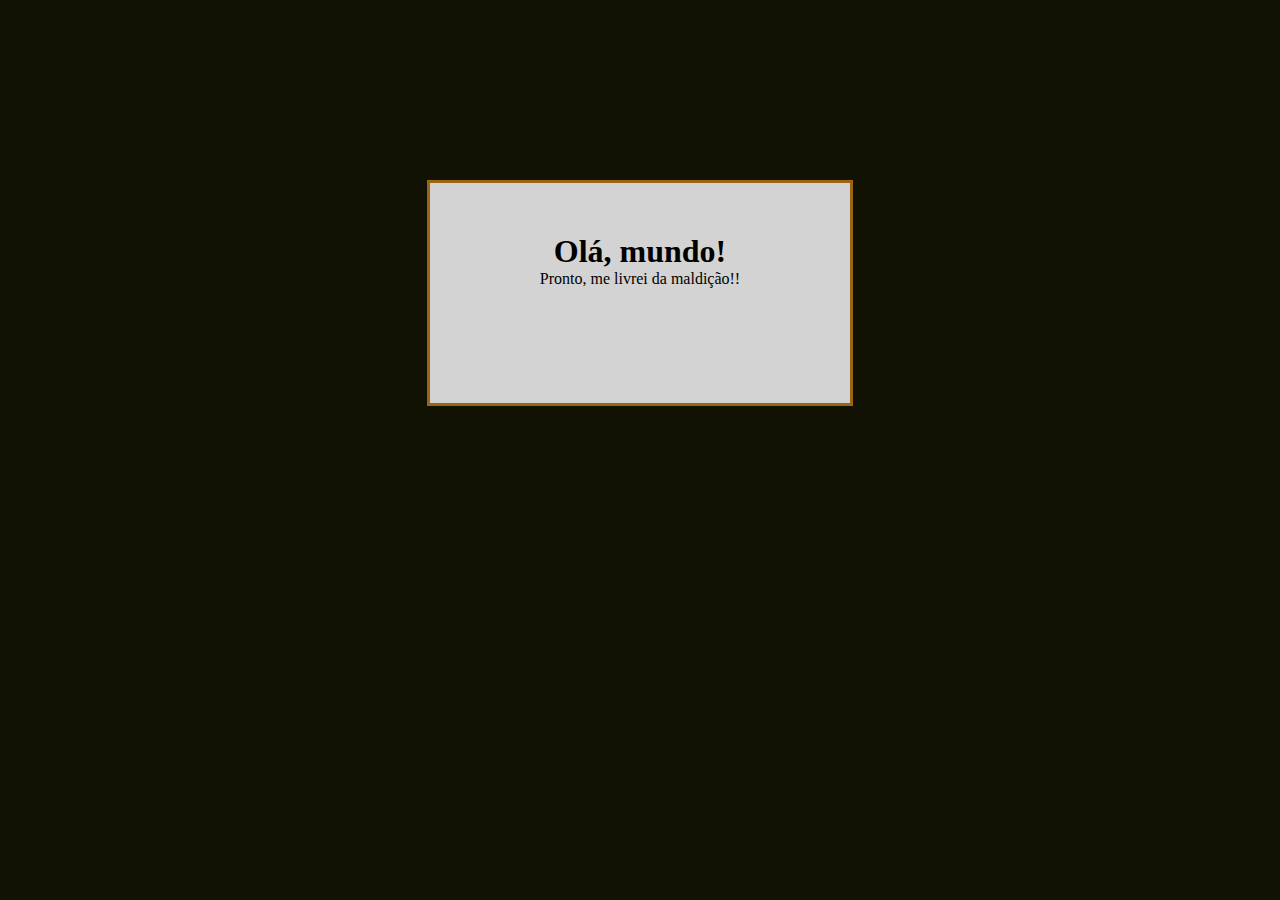
<file: aula04/index.html>
<!DOCTYPE html>
<html lang="pt-br">
<head>
    <meta charset="UTF-8">
    <meta name="viewport" content="width=device-width, initial-scale=1.0">
    <title>Meu primeiro programa...</title>
    <style>
        * {
            padding: 0px;
            margin: 0px;
            font-family: Cambria, Cochin, Georgia, Times, 'Times New Roman', serif;
        }
        body {
            background-color: rgb(18, 18, 4);
            color: rgb(0, 0, 0);
            text-align: center;
            background-attachment: fixed;
        }
        div {
            background-color: lightgray;
            margin: auto;
            margin-top: 180px;
            padding: 10px;
            width: 400px;
            height: 200px;
            display: block;
            border: 3px solid rgb(156, 101, 20);
        }
        div > h1 {
            margin-top: 40px;
        }
    </style>
</head>
<body>
    <div>
        <h1>Olá, mundo!</h1>
        <p>Pronto, me livrei da maldição!!</p>
    </div>
    <script>
        window.alert('Este é meu primeiro código em Java Script!')
        window.confirm('Gostou da minha primeira criação em Java Script?')
        window.prompt('Por favor digite seu nome')
    </script>
</body>
</html>
</file>
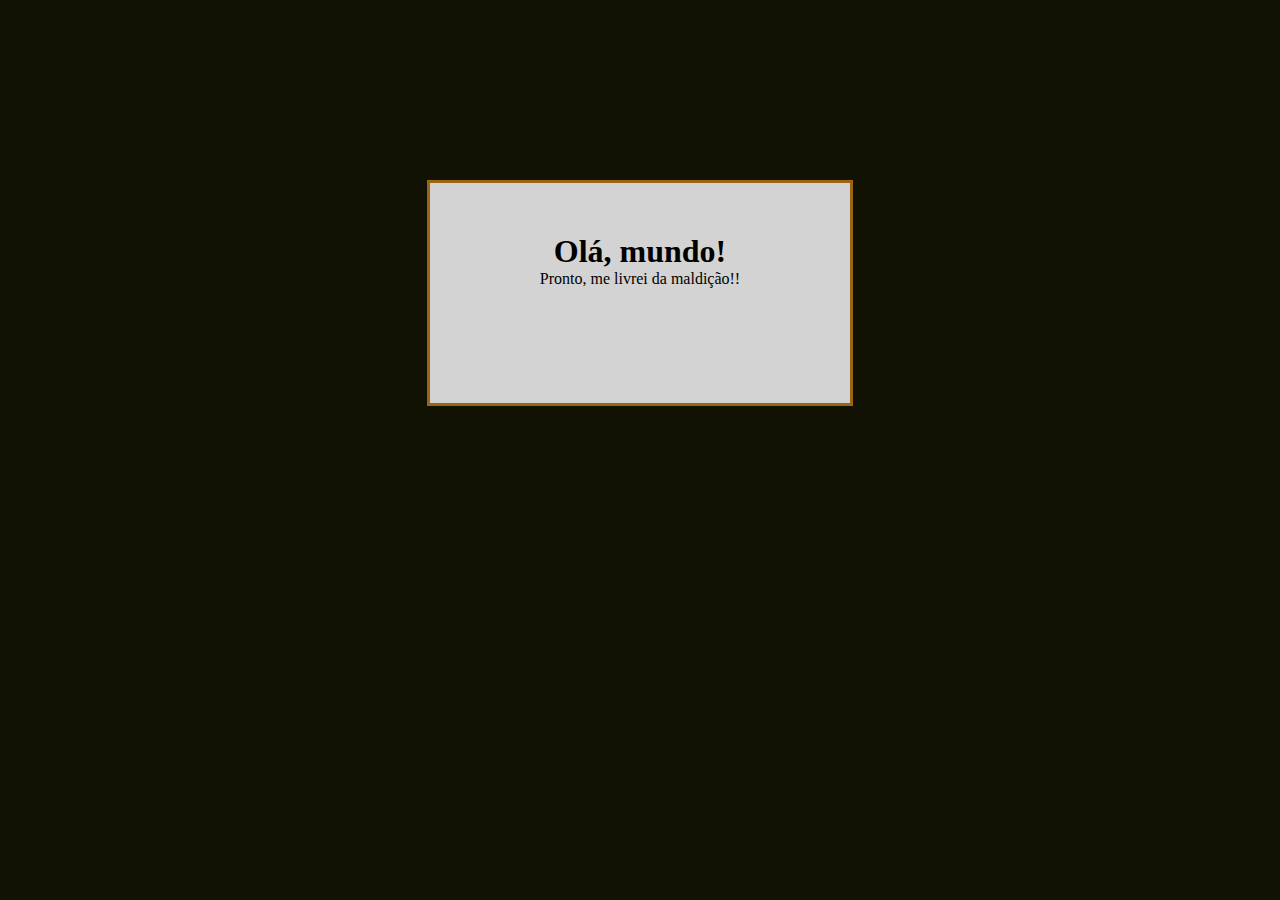
<file: aula06/ex002.html>
<!DOCTYPE html>
<html lang="pt-br">
<head>
    <meta charset="UTF-8">
    <meta name="viewport" content="width=device-width, initial-scale=1.0">
    <title>Meu primeiro programa...</title>
    <style>
        * {
            padding: 0px;
            margin: 0px;
            font-family: Cambria, Cochin, Georgia, Times, 'Times New Roman', serif;
        }
        body {
            background-color: rgb(18, 18, 4);
            color: rgb(0, 0, 0);
            text-align: center;
            background-attachment: fixed;
        }
        div {
            background-color: lightgray;
            margin: auto;
            margin-top: 180px;
            padding: 10px;
            width: 400px;
            height: 200px;
            display: block;
            border: 3px solid rgb(156, 101, 20);
        }
        div > h1 {
            margin-top: 40px;
        }
    </style>
</head>
<body>
    <div>
        <h1>Olá, mundo!</h1>
        <p>Pronto, me livrei da maldição!!</p>
    </div>
    <script>
        var nome = window.prompt('Qual é o seu nome?')
        window.alert(`Olá ${nome} seja muito bem vindo! `)
    </script>
</body>
</html>
</file>
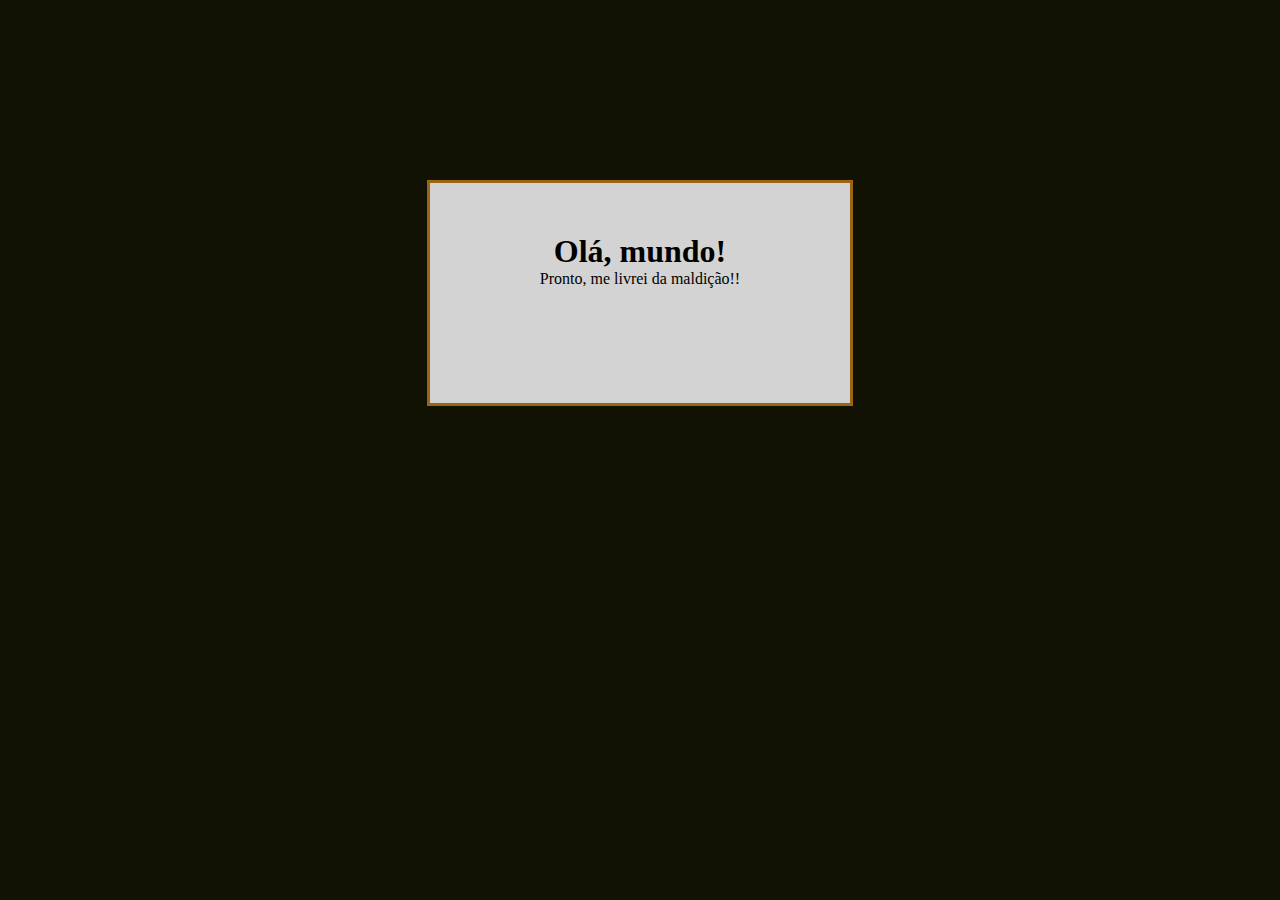
<file: aula06/ex003.html>
<!DOCTYPE html>
<html lang="pt-br">
<head>
    <meta charset="UTF-8">
    <meta name="viewport" content="width=device-width, initial-scale=1.0">
    <title>Meu primeiro programa...</title>
    <style>
        * {
            padding: 0px;
            margin: 0px;
            font-family: Cambria, Cochin, Georgia, Times, 'Times New Roman', serif;
        }
        body {
            background-color: rgb(18, 18, 4);
            color: rgb(0, 0, 0);
            text-align: center;
            background-attachment: fixed;
        }
        div {
            background-color: lightgray;
            margin: auto;
            margin-top: 180px;
            padding: 10px;
            width: 400px;
            height: 200px;
            display: block;
            border: 3px solid rgb(156, 101, 20);
        }
        div > h1 {
            margin-top: 40px;
        }
    </style>
</head>
<body>
    <div>
        <h1>Olá, mundo!</h1>
        <p>Pronto, me livrei da maldição!!</p>
    </div>
    <script>
        var n1 = Number(window.prompt('Digite um número:'))
        var n2 = Number(window.prompt('Digite outro número:'))
        var s = n1 + n2
            window.alert(`O resultado da soma dos números digitados é: ${s}`)
    </script>
</body>
</html>
</file>
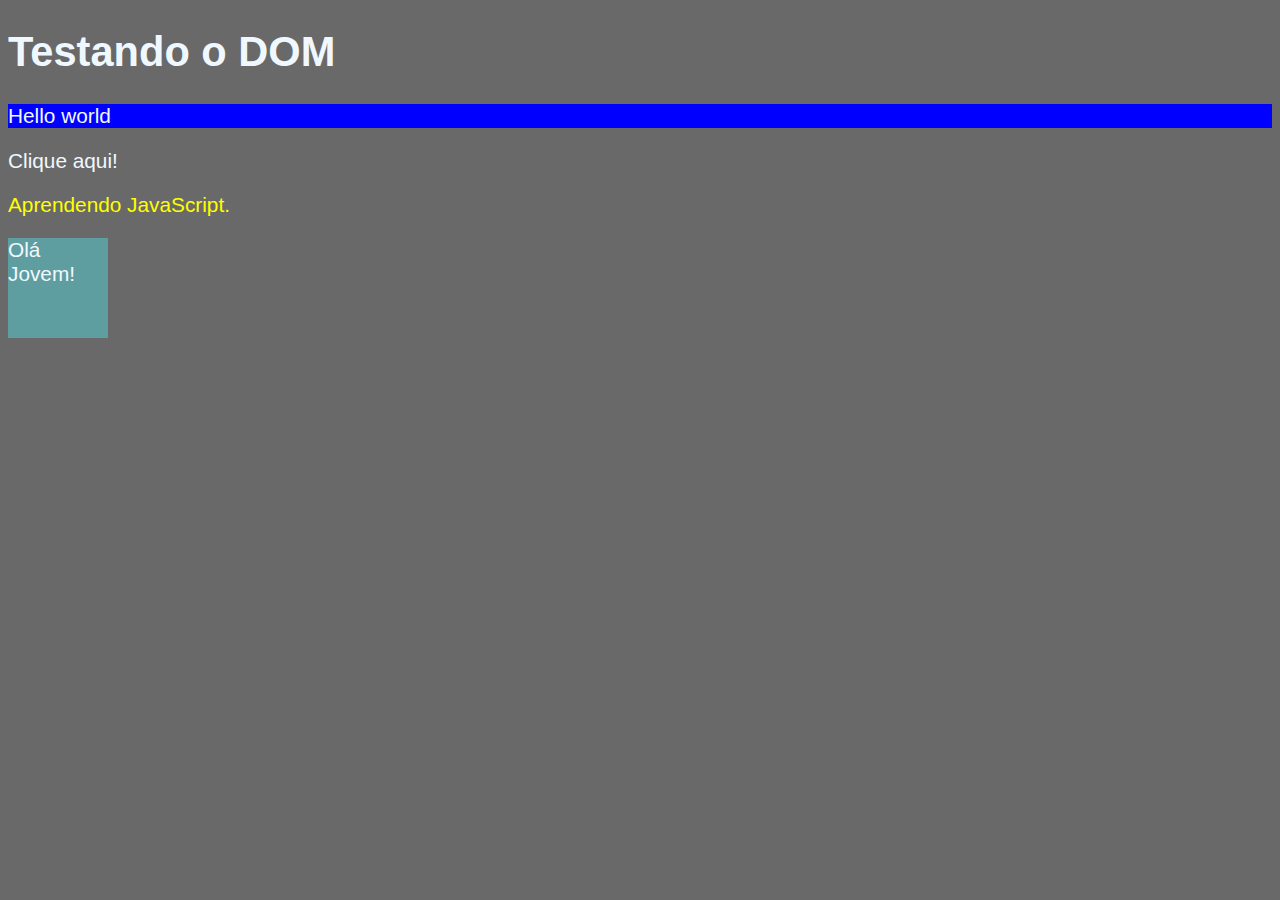
<file: aula06/ex005.html>
<!DOCTYPE html>
<html lang="pt-br">
<head>
    <meta charset="UTF-8">
    <meta name="viewport" content="width=device-width, initial-scale=1.0">
    <title>JS</title>
    <style>
        body {
            background-color: dimgrey;
            color: aliceblue;
            font-family: 'Gill Sans', 'Gill Sans MT', Calibri, 'Trebuchet MS', sans-serif;
            font-size: 1.3em;
        }
        @keyframes myAnimation{
            0% {background-color: aqua;}
            25% {background-color: black;}
            50% {background-color: coral;}
            75% {background-color: darkblue;}
            100% {background-color: cornflowerblue;}
        }
        .think {
            height: 100px;
            width: 100px;
            background-color: cadetblue;
            animation-name: myAnimation;
            animation-duration: 10s;
        }
    </style>
</head>
<body>
    <h1>Testando o DOM</h1>
    <p id="lets">Olhe por aqui!</p>
    <div name="ol">Clique aqui!</div>
    <p id="pxp">Aprendendo JavaScript.</p>
    <div class="think"><p>H</p></div>
    <script>
        /* Aqui estamos trabalhando com seletores personalizados!*/
        let tst = window.document.getElementsByTagName('p')[0]
        tst.innerText='Hello world'
//O comando acima: mexe com seletores a partir de 'MARCA'.        
        window.document.getElementById('lets')
        lets.style.background = 'blue'
//Já este outro comando: mexe com seletores de 'ID'.      
        /* let ex = window.document.write.getElementsByName('ol')[0]
        ex.innerText ='Congulations the code is Sucess Runner!'
        
        Era para ter funcionado, mas deu erro!;
        Mas essa era a forma de de seletor por 'NAME', no que me refiro é ao parâmetro name.*/
        let oi = window.document.getElementsByClassName('think')[0]
        oi.innerText ='Olá Jovem!'
//Já este outro comando: mexe com seletores por 'NOME DA CLASSE'.   
        let sel = window.document.querySelector('p#pxp')
        sel.style.color = 'yellow'
//Este comando acima: mexe com os seletores por 'SELETORES', é a forma mais atual de fazer seleçaõ de dados e a mais recomendada.         
    </script>
</body>
</html>
</file>
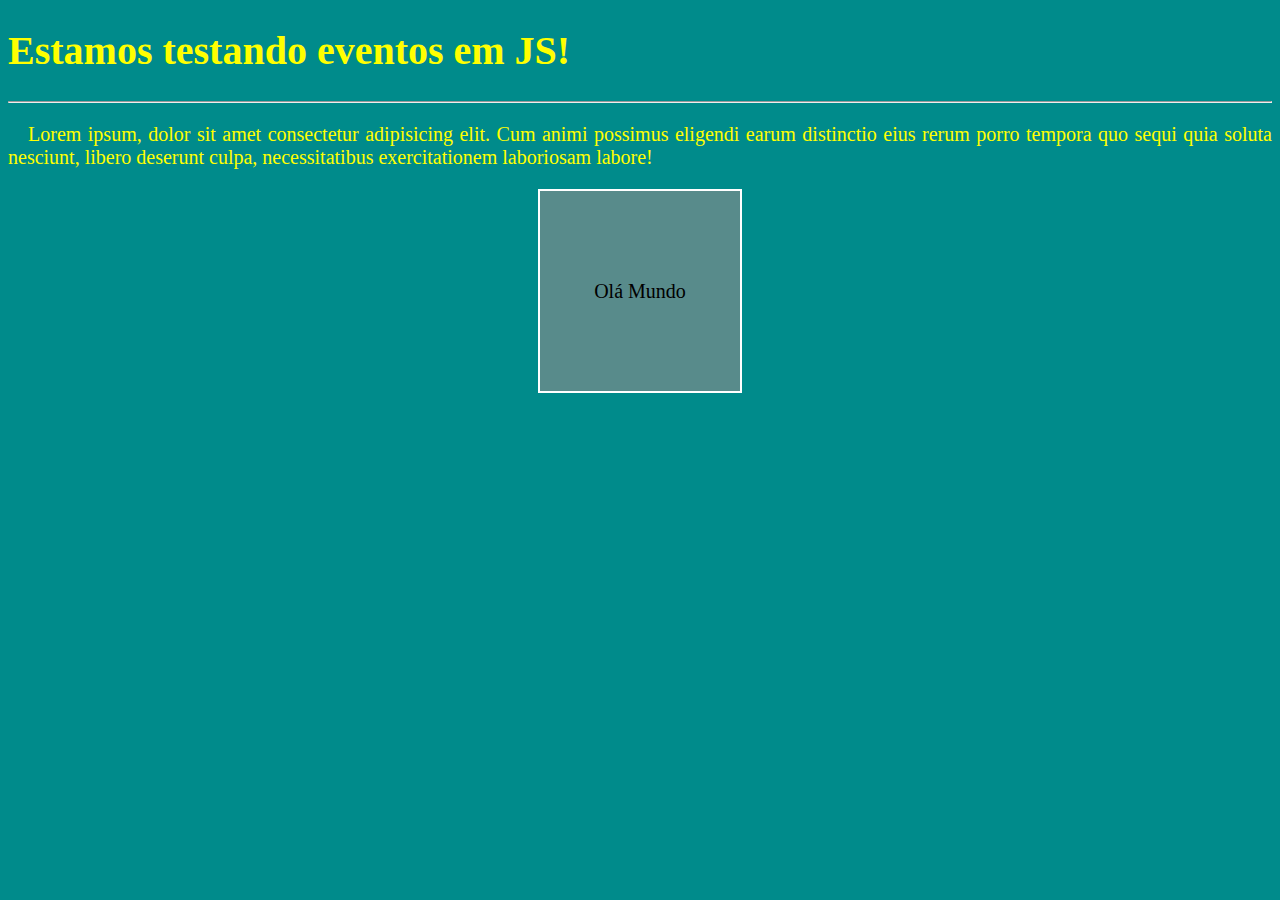
<file: aula06/ex006.html>
<!DOCTYPE html>
<html lang="pt-br">
<head>
    <meta charset="UTF-8">
    <meta name="viewport" content="width=device-width, initial-scale=1.0">
    <title>Eventos em JS</title>
    <style>
        body {
            font: normal 15pt 'times';
            background-color: darkcyan;
            color: yellow;
        }
        p {
            text-align: justify;
            text-indent: 20px;
        }
        div {
            height: 200px;
            width: 200px;
            margin: auto;
        }
        div#space {
            background-color: rgb(88, 139, 139);
            color: rgb(0, 0, 0);
            text-align: center;
            line-height: 200px;
            border: 2px solid rgb(255, 255, 255);
        }
    </style>
</head>
<body>
    <h1>Estamos testando eventos em JS!</h1>
    <hr>
    <p>Lorem ipsum, dolor sit amet consectetur adipisicing elit. Cum animi possimus eligendi earum distinctio eius rerum porro tempora quo sequi quia soluta nesciunt, libero deserunt culpa, necessitatibus exercitationem laboriosam labore!</p>
    <div id="space" class="ai" onclick="clicar()" onmouseout="sair()" onmouseenter="entrou()">Olá Mundo</div>
    <script>
        function clicar() {
            let en = window.document.querySelector('div.ai')
            en.innerText = 'Clicou!'
            en.style.color = 'silver'
        }
        function sair() {
         let sk = window.document.getElementById('space')
         sk.innerText = 'Saiu!'
         sk.style.color = 'darkblue'
         sk.style.background = 'darkgray'
        }
        function entrou() {
            let et = window.document.getElementsByClassName('ai')[0]
            et.innerText = 'Entrou!'
            et.style.color = 'gold'
            et.style.background = 'darkred'
            et.style.fontWeight = 'bolder'
        }
    </script>
</body>
</html>
</file>
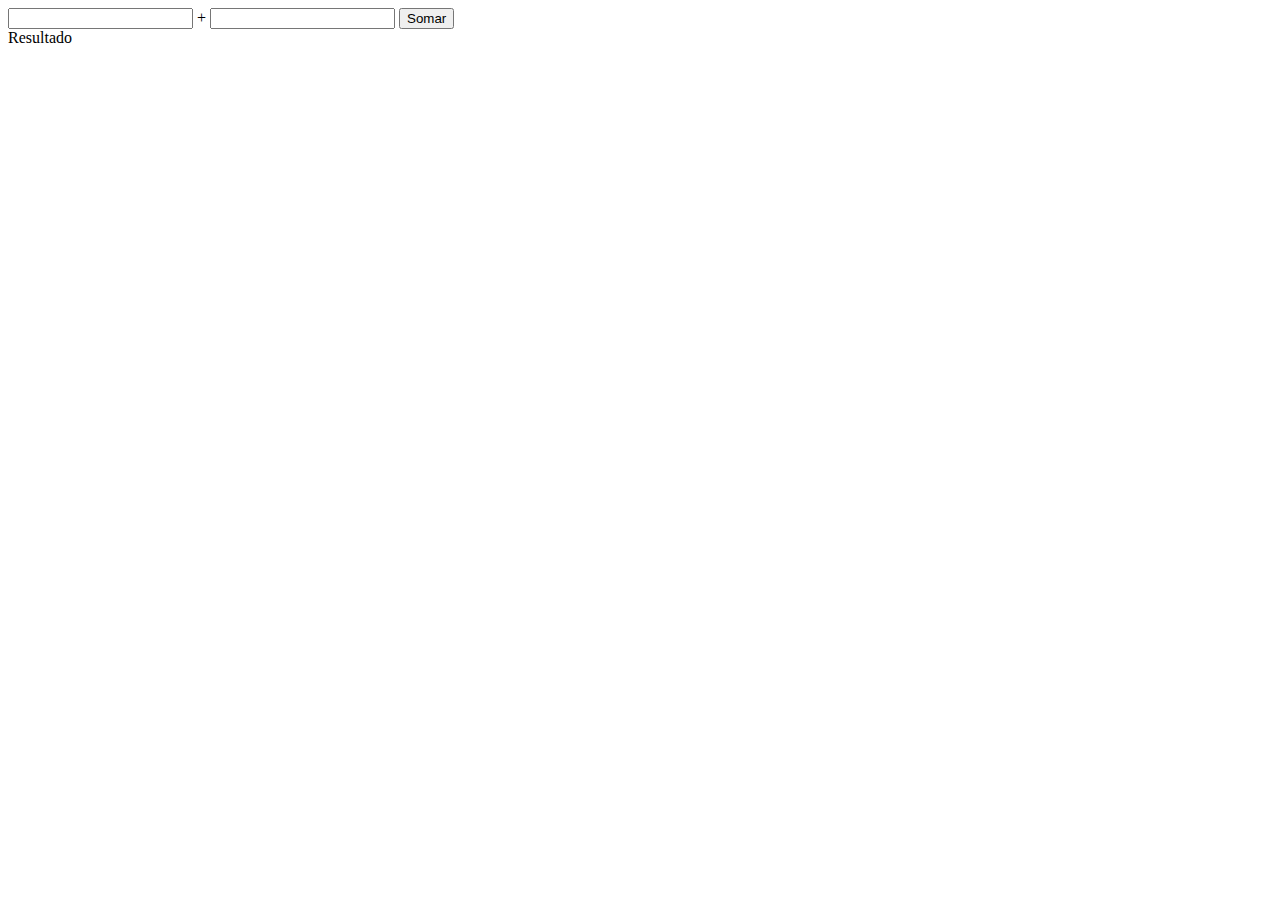
<file: aula06/ex007.html>
<!DOCTYPE html>
<html lang="pt-br">
<head>
    <meta charset="UTF-8">
    <meta name="viewport" content="width=device-width, initial-scale=1.0">
    <title>Praticando com JS</title>
</head>
<body>
    <input type="number" name="num1" id="num1" required> +
    <input type="number" name="num2" id="num2" required>
    <input type="button" value="Somar" onclick="somar()">
    <div id="res">Resultado</div>
    <script>
        function somar() {
            let n1 = document.getElementById('num1')
            let n2 = document.getElementById('num2')
            let res = document.getElementById('res')

            let num1 = Number(n1.value)
            let num2 = Number(n2.value)
            let s = num1 + num2
                res.innerHTML= `A soma de ${num1} e ${num2} é igual a ${s}`
        }
    </script>
</body>
</html>
</file>
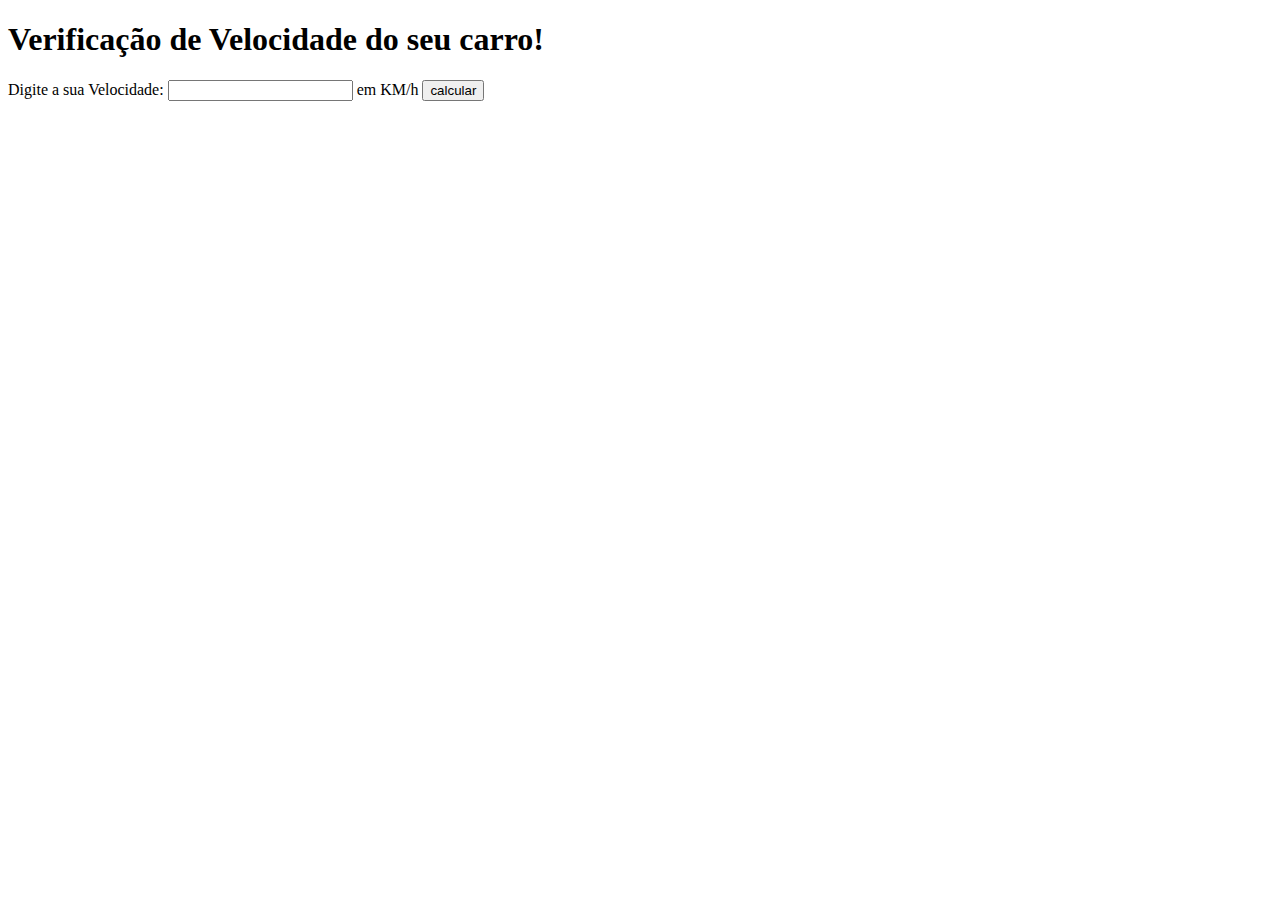
<file: aula11/ex010.html>
<!DOCTYPE html>
<html lang="pt-br">
<head>
    <meta charset="UTF-8">
    <meta name="viewport" content="width=device-width, initial-scale=1.0">
    <title>Teste em JS</title>
</head>
<body>
    <h1>Verificação de Velocidade do seu carro!</h1>
    Digite a sua Velocidade: <input type="number" name="Vel1" id="Vel"> em KM/h
    <input type="button" value="calcular"  onclick="calcular()">
    <div id="res"></div>
    <script>
        function calcular() {
let res = document.getElementById('res')
        let vel = Number(document.getElementById('Vel').value)
            console.log(`Sua velocidade atual é<strong> ${vel} Km/h</strong>`)
        if (vel > 60) {
            res.innerHTML+= `<p>Sua velocidade está acima do permitido! ${vel}. Por isso, você foi <strong>Multado</strong></p>`
        } else {
            res.innerHTML += `<p>Sua velocidade está dentro do padrão permitido! </p>`
        }
        res.innerHTML(`Dirija sempre usando cinto de segurança!`)
        }
    </script>
</body>
</html>
</file>
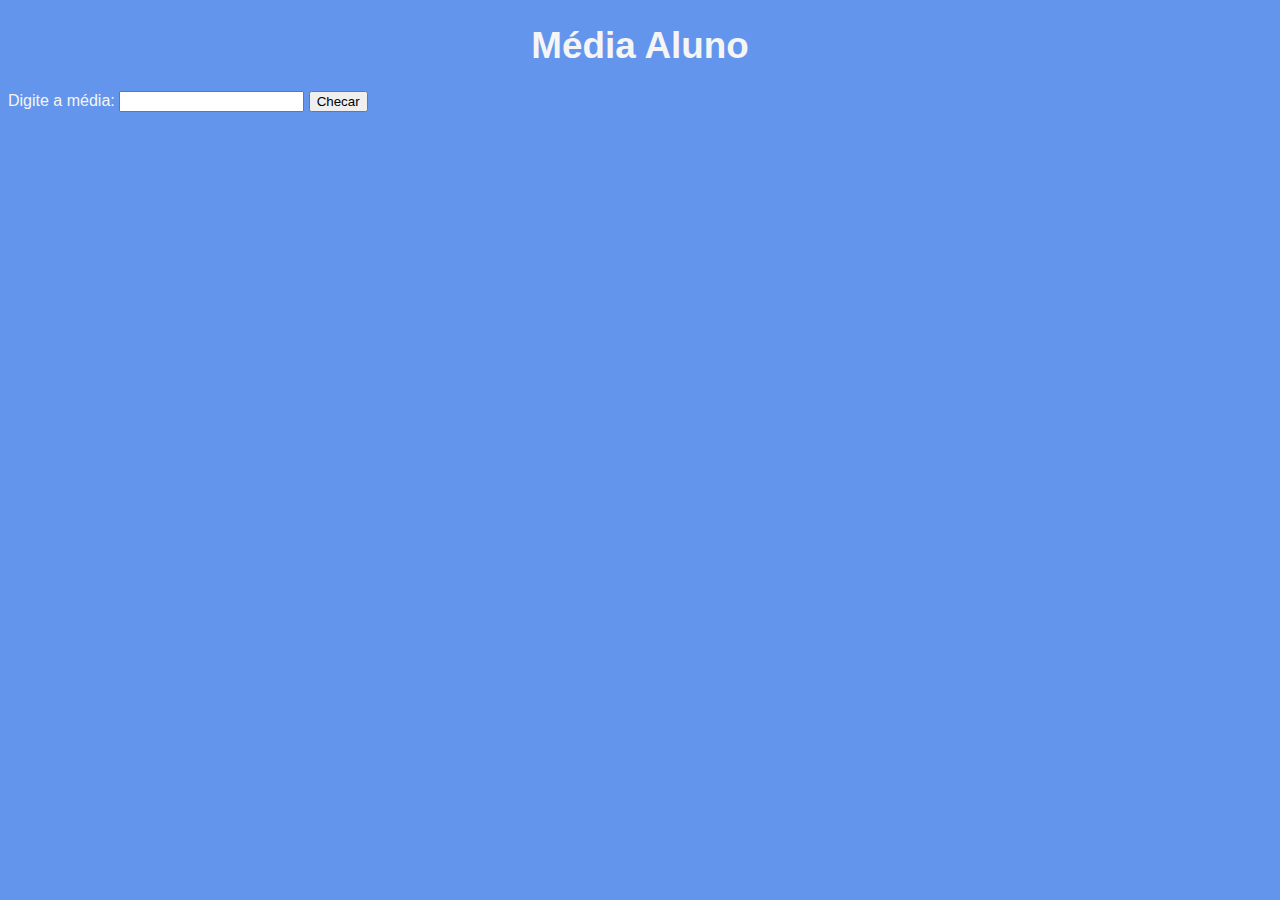
<file: aula11/ex011.html>
<!DOCTYPE html>
<html lang="pt-br">
<head>
    <meta charset="UTF-8">
    <meta name="viewport" content="width=device-width, initial-scale=1.0">
    <title>Média</title>
    <style>
        body {
            background-color: cornflowerblue;
            font-family: 'Trebuchet MS', 'Lucida Sans Unicode', 'Lucida Grande', 'Lucida Sans', Arial, sans-serif;
            color: whitesmoke;
        }
        h1 {
            text-align: center;
            font-size: 2.3em;
        }
    </style>
</head>
<body>
        <h1>Média Aluno</h1>
        Digite a média: <input type="number" name="medx" id="media">
        <input type="button" value="Checar" onclick="mediaAluno()">
        <div id="res"></div>
    <script>
        function mediaAluno() {
    let media_a = document.getElementById('media')
    let res = document.getElementById('res')
    media_a = Number(media.value)
        res.innerHTML += `Média do aluno é: ${media_a}`

    if (media_a > 60) {
        res.innerHTML += `<p>Parabéns você foi <strong>Aprovado!</strong><p/>`
    } else {
        res.innerHTML += `<p>Infelismente você foi <strong>Reprovado!</strong></p>`
    }
        }
    </script>
</body>
</html>
</file>
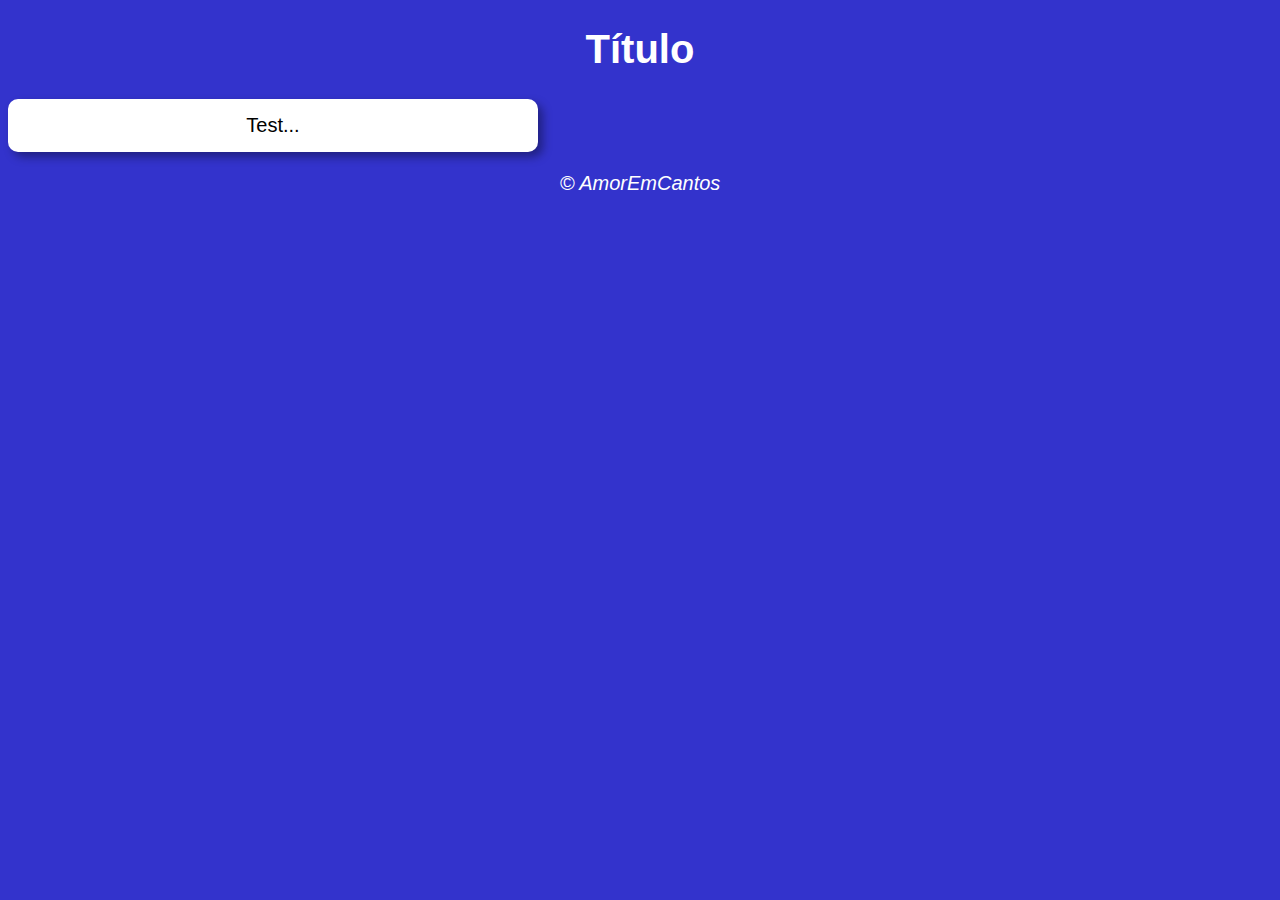
<file: aula12/modelo.html>
<!DOCTYPE html>
<html lang="pt-br">
<head>
    <meta charset="UTF-8">
    <meta name="viewport" content="width=device-width, initial-scale=1.0">
    <title>Js em site</title>
    <link rel="stylesheet" href="estilo.css">
</head>
<body>
    <header>
        <h1>Título</h1>
    </header>
    <section>
        <div>
            Test...
        </div>
        <div>

        </div>
    </section>
    <footer>
        <p>
            &copy; AmorEmCantos
        </p>
    </footer>
    <script src="script.js"></script>
</body>
</html>
</file>
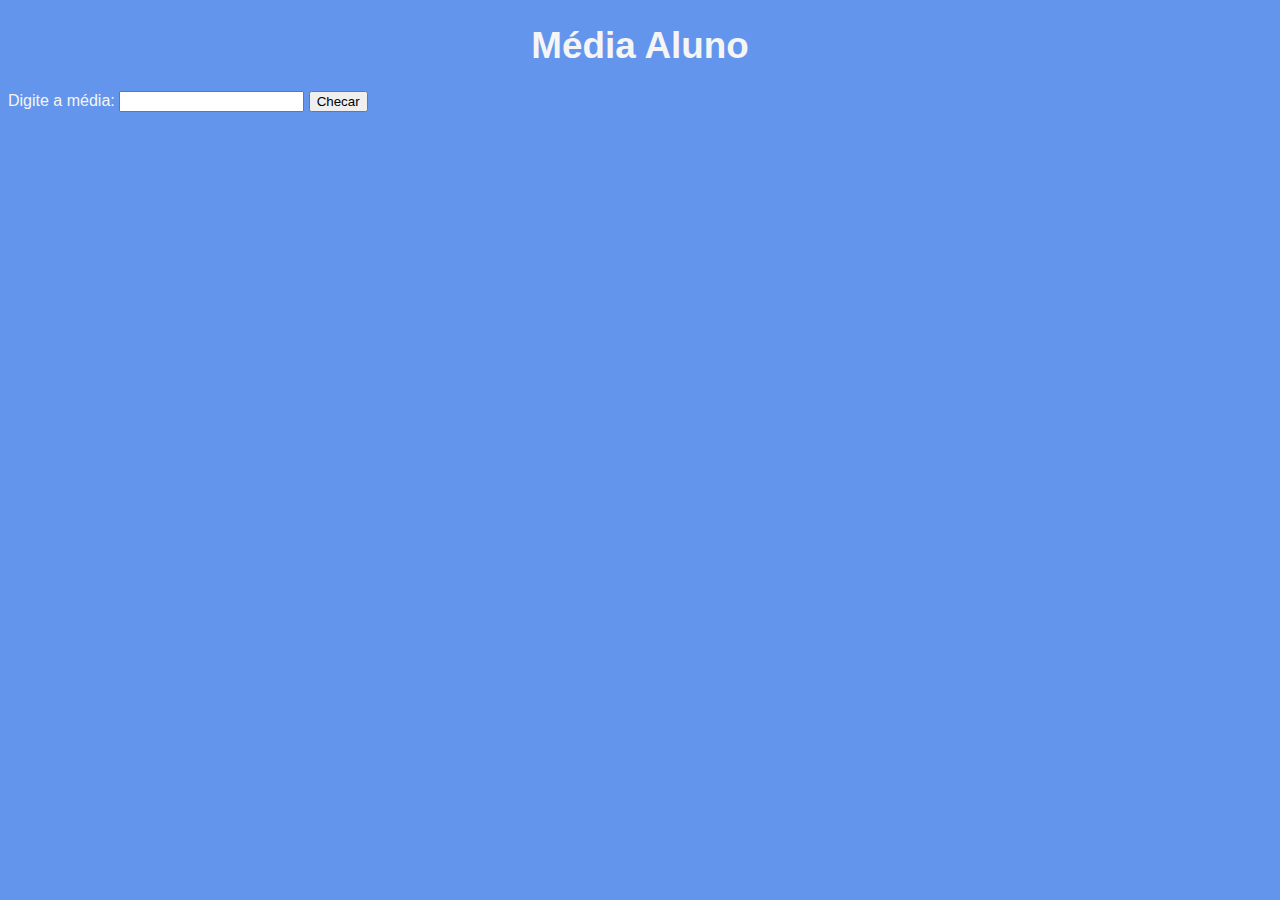
<file: aula06/aula11/ex011.html>
<!DOCTYPE html>
<html lang="pt-br">
<head>
    <meta charset="UTF-8">
    <meta name="viewport" content="width=device-width, initial-scale=1.0">
    <title>Média</title>
    <style>
        body {
            background-color: cornflowerblue;
            font-family: 'Trebuchet MS', 'Lucida Sans Unicode', 'Lucida Grande', 'Lucida Sans', Arial, sans-serif;
            color: whitesmoke;
        }
        h1 {
            text-align: center;
            font-size: 2.3em;
        }
    </style>
</head>
<body>
        <h1>Média Aluno</h1>
        Digite a média: <input type="number" name="medx" id="media">
        <input type="button" value="Checar" onclick="mediaAluno()">
        <div id="res"></div>
    <script>
        function mediaAluno() {
    let media_a = document.getElementById('media')
    let res = document.getElementById('res')
    media_a = Number(media.value)
    res.innerHTML += `Média do aluno é: ${media_a}`

    if (media_a > 60) {
        res.innerHTML += `<p>Parabéns você foi <strong>Aprovado!</strong><p/>`
    } else {
        res.innerHTML += `<p>Infelismente você foi <strong>Reprovado!</strong></p>`
    }
        }
    </script>
</body>
</html>
</file>
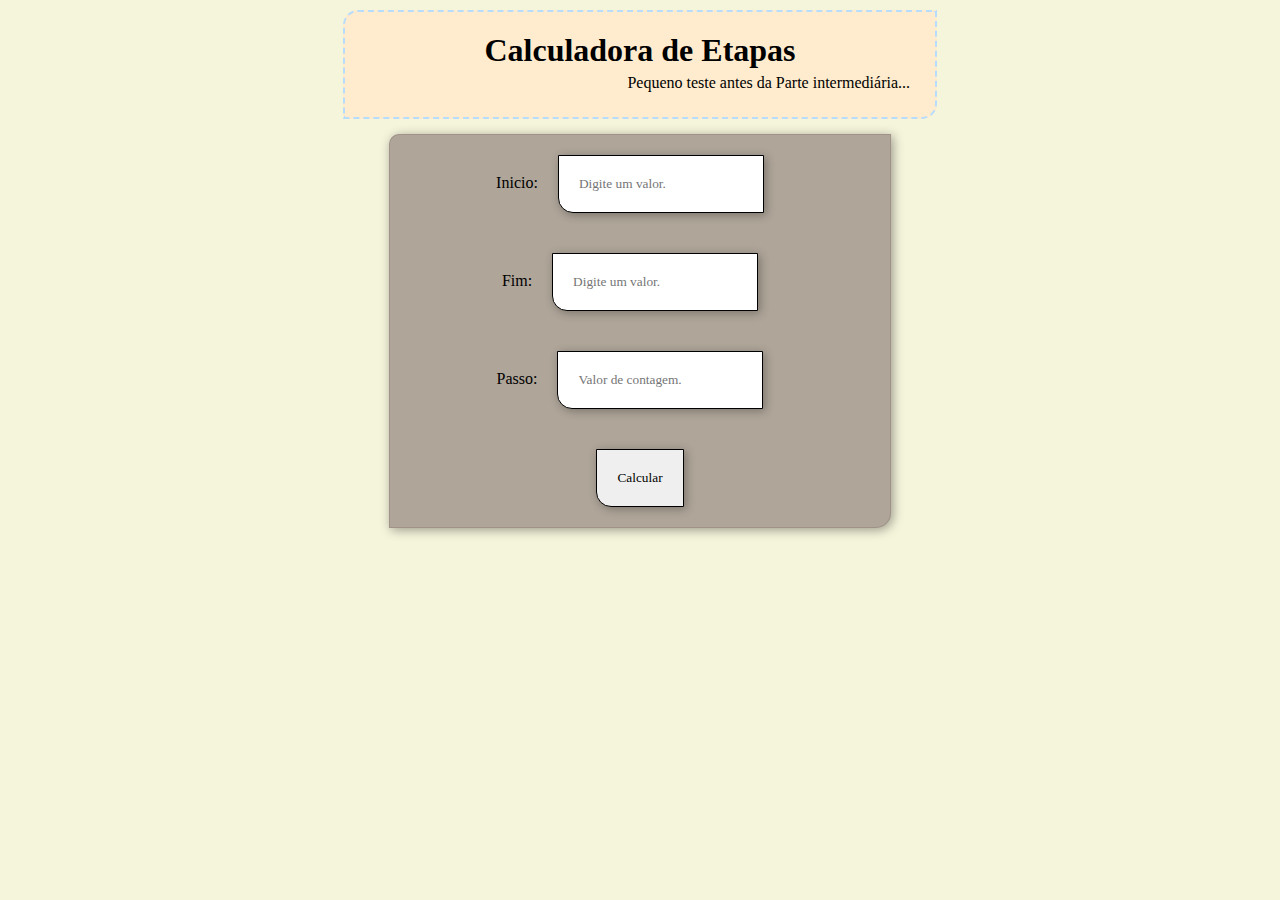
<file: aula12/aula16/ex018.html>
<!DOCTYPE html>
<html lang="pt-br">
<head>
    <meta charset="UTF-8">
    <meta name="viewport" content="width=device-width, initial-scale=1.0">
    <title>Cálcular passos</title>
    <link rel="stylesheet" href="style.css">
</head>
<body>
    <header>
        <h1>Calculadora de Etapas</h1>
        <p class="personal">
            Pequeno teste antes da Parte intermediária...
        </p>
    </header>
    <section>
        <!--Calculadora de etapas, parte focada em testar as habilidades adquiridas em JavaScript.-->
            <p>
                Inicio:<input type="number" name="txtin" id="inicio" placeholder="Digite um valor." required>
            </p>
                Fim:<input type="number" name="txtin" id="fim" placeholder="Digite um valor." required>
            <p>
                Passo:<input type="number" name="txtin" id="passo" placeholder="Valor de contagem." required>
            </p>
            <input type="button" value="Calcular" id="botao" onclick="clicar()">
            <div id="res"></div>
    </section>
    <!--Inclusão de documento '.js'-->
    <script src="aplication.js"></script>
</body>
</html>
</file>
<file: aula12/estilo.css>
@charset "UTF-8";
body {
    background-color: rgb(51, 51, 204);
    font: normal 15pt arial;
}
header {
    text-align: center;
    color: white;
}
section {
    text-align: center;
    background-color: white;
    border-radius: 10px;
    padding: 15px;
    box-shadow: 5px 5px 10px rgba(0, 0, 0, 0.367);
    width: 500px;
}
footer {
    text-align: center;
    font-style: italic;
    color: white;
}
</file>
<file: aula12/aula16/style.css>
@charset "UTF-8";

* {
    font-family: Georgia, 'Times New Roman', Times, serif;
    padding: 0px;
    margin: 0px;
}
body {
    padding: 10px;
    background-attachment: fixed;
    background-color: beige;
}
header {
    padding:20px;
    margin: 20px;
    margin: auto;
    text-align: center;
    width: 550px;
    background-color: blanchedalmond;
    border: dashed, rgb(184, 220, 252), 2px;
    border-top-left-radius: 15px;
    border-bottom-right-radius: 15px;
}
p.personal {
   text-align: right;
   padding: 5px;
}
section {
    text-align: center;
    background-color: rgb(175, 165, 153);
    margin: 15px;
    margin: auto;
    margin-top: 15px;
    width: 500px;
    box-shadow: 2px 2px 11px rgba(0, 0, 0, 0.381);
    border: 0.5px solid rgba(128, 105, 105, 0.316);
    border-bottom-right-radius: 15px;
    border-top-left-radius: 10px;
}
input {
    padding: 20px;
    margin: 20px;
    box-shadow: 2px 2px 10px rgba(0, 0, 0, 0.305);
    border: 1px solid black;
    border-bottom-left-radius: 15px;
}
input#botao:hover {
    background-color: rgb(95, 95, 202);
    color: aliceblue;
    transition-duration: 1s;
    box-shadow: 2px 2px 10px rgba(0, 0, 0, 0.305);
}
input#botao:active {
    background-color: red;
    transition-duration: 0.5s;
    box-shadow: 2px 2px 10px rgba(0, 0, 0, 0.342);
}
</file>
